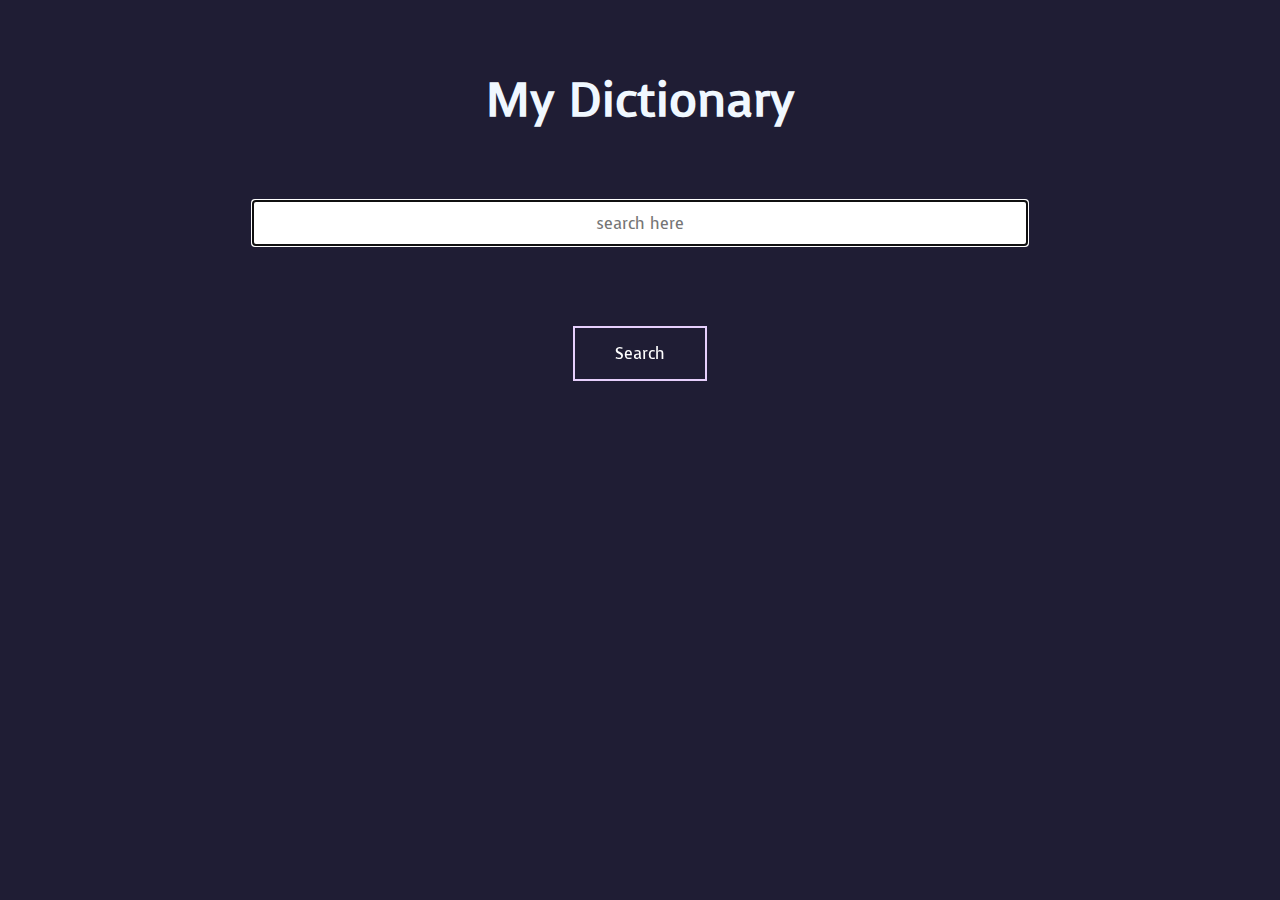
<file: index.html>
<!DOCTYPE html>
<html lang="en">
<head>
    <meta charset="UTF-8">
    <meta http-equiv="X-UA-Compatible" content="IE=edge">
    <meta name="viewport" content="width=device-width, initial-scale=1.0">
    <link rel="stylesheet" href="style.css">
    <link rel="preconnect" href="https://fonts.googleapis.com">
    <link rel="preconnect" href="https://fonts.gstatic.com" crossorigin>
    <link href="https://fonts.googleapis.com/css2?family=Voces&display=swap" rel="stylesheet">
    <link rel="shortcut icon" href="./Icons/dictionary.png" type="image/x-icon">
    <title>Dictionary</title>
</head>
<body>
    <main>
        <!-- SEARCH PAGE -->
        <center>
            <section data-page="home" id="home" class="active" >
                <h1>My Dictionary</h1>
                <input type="text"  id="userInput" placeholder="search here" min="2" required autofocus autocomplete="on" class="search-bar"> 
                <br><br><br><br><br>
                <p class="inputError">Please enter a word</p>
                <a href="#other" data-role="link" class="submit-btn">Search </a>
            </section>
        </center>
    
         <!-- SPINNER -->
        <div class="spinner-container">
            <div class="spinner"></div>
        </div>
        
        <!-- DEFINITION AND INFORMATION PAGE -->
            <section data-page="other" id="other" class="df-sec">
                <center>
                    <center><h1 class="searched-word"></h1>
                        <div class="info-cont2"></center>
                            <br><br> 
                        <p class="transcription"></p>
                        <img src="./Icons/volume-up.png" alt="" width="20px" height="20px" class="img-mic">
                    </div>
                </center>
                <br>    <br>
                <div class="info-cont">
                    <p class="p-o-s"></p>
                    <br>
                    <div class="dd">
                        <p class="ddf"><b>DEFINITIONS</b></p>
                        <p class="no-of-defs"></p>
                    </div>
                    <p class="definitions"></p>
                    <br>
                    <div  class="want-more">
                        <h3 class="click-btn">MORE DEFINITIONS </h3>
                        <p class="more-defs"></p>
                        <br> 
                    </div>
                    <div class="syn-block">
                        <p class="ssn"><b>SYNONYMS</b></p>
                        <p class="syns"></p>
                    </div>
                </div>
                <center><p class="error-msg">Sorry pal, an error has occurred. Please try again</p></center>
                <!-- </div> -->
                <br><br><br>
               <center> <p><a href="#home" data-role="link" class="go-home" onClick="window.location.reload(true)">GO TO HOME</a></p></center>
            </section>

            <!-- Y -->
    </main>
   
    <script src="script.js"></script>
</body>
</html>
</file>
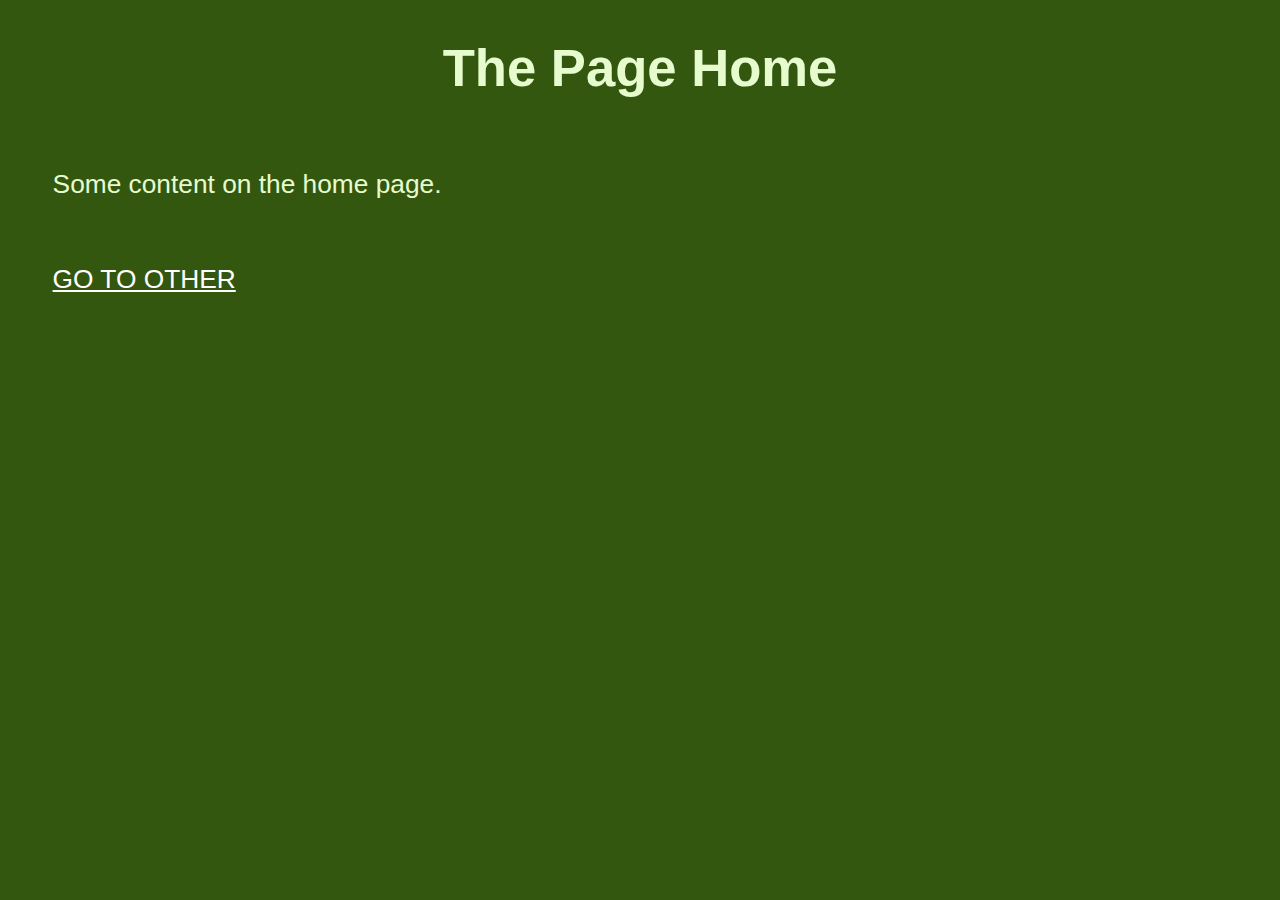
<file: test.html>
<!DOCTYPE html>
<html lang="en">
  <head>
    <meta charset="UTF-8" />
    <meta http-equiv="X-UA-Compatible" content="IE=edge" />
    <meta name="viewport" content="width=device-width, initial-scale=1.0" />
    <title>Document</title>
    <style>
      * {
        padding: 0;
        margin: 0;
        box-sizing: border-box;
      }
      :root {
        font-size: calc(1vw + 1vh + 0.5vmin);
      }
      body {
        font: 1rem/1.6 sans-serif;
        width: 100%;
        min-height: 100vh;
        overflow: hidden;
      }
      [data-page] {
        position: fixed; /* or absolute if the content exceeds the height of the page */
        width: 100%;
        min-height: 100vh;
        transform: translate3d(100%, 0, 0);
        opacity: 0;
        transition: transform 0.5s ease-in, opacity 0.5s ease-in;
        /*
    left: 100%;
    transition: left 1.0s ease-in; 
    */
        z-index: 10;
      }
      [data-page="home"] {
        background-color: hsl(90, 70%, 20%);
        color: hsl(90, 90%, 90%);
      }
      [data-page="other"] {
        background-color: hsl(270, 70%, 20%);
        color: hsl(270, 90%, 90%);
      }
      [data-page].active {
        transform: translate3d(0, 0, 0);
        opacity: 1;
        /**
    left: 0;
    **/
        z-index: 100;
      }
      [data-role="link"] {
        color: white;
      }
      section h1 {
        padding: 1rem;
        text-align: center;
      }
      section p {
        padding: 1rem 2rem;
      }
    </style>
  </head>
  <body>
    <section data-page="home" id="home" class="active">
      <h1>The Page Home</h1>
      <p>Some content on the home page.</p>
      <p><a href="#other" data-role="link">GO TO OTHER</a></p>
    </section>
    <section data-page="other" id="other">
      <h1>The Page Other</h1>
      <p>Some content on the other page.</p>
      <p><a href="#home" data-role="link">GO TO HOME</a></p>
    </section>

    <script src="./script.js"></script>
  </body>
</html>
</file>
<file: style.css>
:root {
  --background: #1f1d34;
}

body,
h1,
h2,
h3,
h4,
p,
li {
  margin: 0;
}

html:focus-within {
  scroll-behavior: smooth;
}

body {
  /* min-height: 100vh; */
  /* text-rendering: optimizeSpeed; */
  line-height: 1.5;
  font-family: "Voces", cursive;
  background-color: var(--background);
  color: aliceblue;
}

input,
button,
select {
  font: inherit;
}

@media (prefers-reduced-motion: reduce) {
  *,
  *::before,
  *::after {
    animation-duration: 0.01ms !important;
    animation-iteration-count: 1 !important;
    transition-duration: 0.01ms !important;
    scroll-behavior: auto !important;
  }
}

.header {
  font-size: 10vw;
  margin-top: -100px;
  letter-spacing: 3px;
  width: 100%;
}

.search-bar {
  width: 60%;
  border: 2px solid #907ad6;
  height: 40px;
  text-align: center;
}

[data-page] {
  position: fixed;
  width: 100%;
  min-height: 200vh;
  transform: translate3d(100%, 0, 0);
  opacity: 0;
  transition: transform 0.5s ease-in, opacity 0.5s ease-in;
  z-index: 10;
}
[data-page="home"] {
  background-color: var(--background);
  color: aliceblue;
}
[data-page="other"] {
  background-color: var(--background);
  color: aliceblue;
  /* overflow: scroll; */
}
[data-page].active {
  transform: translate3d(0, 0, 0);
  opacity: 1;
  z-index: 100;
}
[data-role="link"] {
  color: white;
}

section h1 {
  padding: 4rem 0;
  text-align: center;
  font-size: 3rem;
}

section a {
  width: 10%;
  border: 2px solid hsl(270, 90%, 90%);
  height: 40px;
  text-decoration: none;
  text-align: center;
  padding: 15px 40px;
}

.info-cont {
  margin-left: 3rem;
  margin-right: 3rem;
  overflow-x: hidden;
  height: 50vh;
  /* -ms-overflow-style: none; */
  /* scrollbar-width: none; */
  width: 80%;
}

.info-cont::-webkit-scrollbar {
  display: none;
}

.syn-block {
  margin-right: 3rem;
}


.syns {
  word-break: normal;
  overflow-wrap: break-word;
  /* word-break: break-all; */
}

.transcription {
  color: #bfc0c0;
  margin-top: -5rem;
}

.no-of-defs {
  color: #bfc0c0;
  margin-left: 10px;
  font-size: 1rem;
  margin-top: -1px;
}

.info-cont .dd {
  display: flex;
}

.p-o-s {
  color: #bfc0c0;
}

.error-msg,
.inputError,
.want-more {
  display: none;
}

.df-sec {
  /* display: none; */
  /* overflow: scroll; */
}
.spinner-container {
  display: flex;
  justify-content: center;
  align-items: center;
  height: 100vh;
}

.spinner {
  border: 4px solid #f3f3f3;
  border-top: 4px solid #3498db;
  border-radius: 50%;
  width: 50px;
  height: 50px;
  animation: spin 1s linear infinite;
}

@keyframes spin {
  0% { transform: rotate(0deg); }
  100% { transform: rotate(360deg); }
}
</file>
